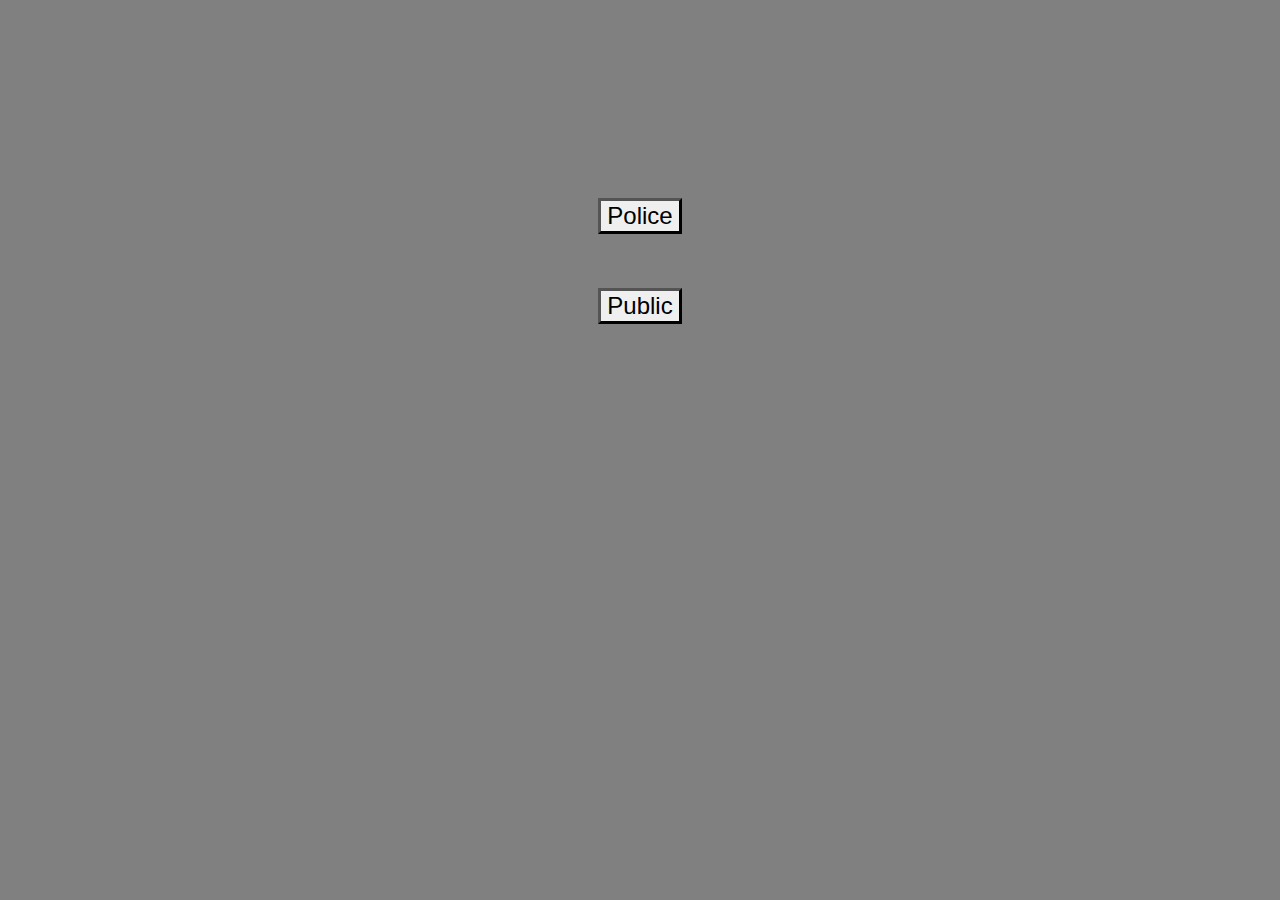
<file: index.html>
<!DOCTYPE html>
<html lang="en">

<head>
    <meta charset="UTF-8">
    <meta http-equiv="X-UA-Compatible" content="IE=edge">
    <meta name="viewport" content="width=device-width, initial-scale=1.0">
    <title>HomePage</title>
    <link rel="stylesheet" href="style.css">
</head>

<body>

<div id="indexdiv">
    <button onclick="window.location.href = 'PoliceLogin.html';">Police</button><br><br><br>
    <button onclick="window.location.href = 'Public.html';">Public</button>
</div>
     
</body>

</html>
</file>
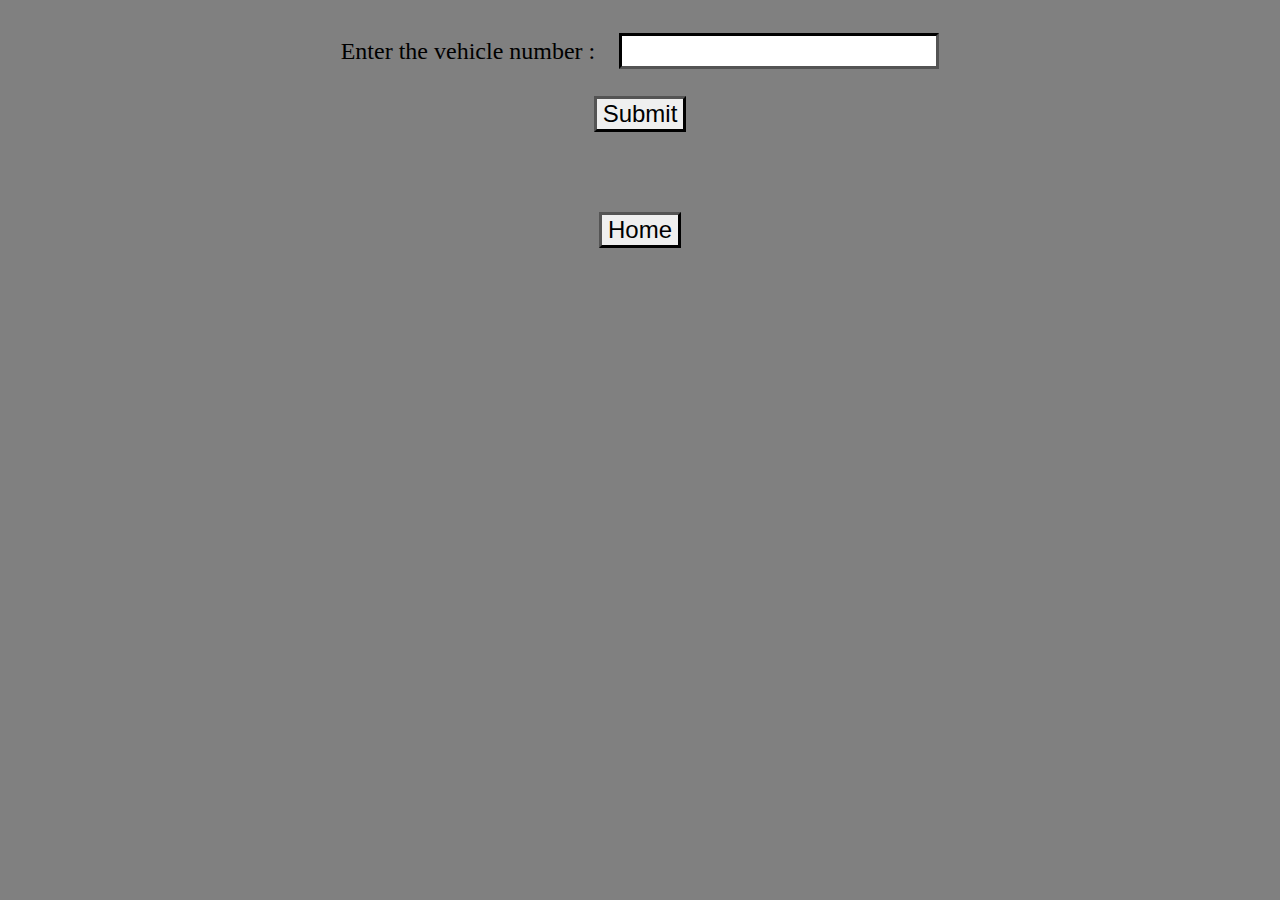
<file: Delete.html>
<!DOCTYPE html>
<html lang="en">

<head>
    <meta charset="UTF-8">
    <meta http-equiv="X-UA-Compatible" content="IE=edge">
    <meta name="viewport" content="width=device-width, initial-scale=1.0">
    <title>Police Delete</title>
    <link rel="stylesheet" href="style.css">

    <script>
        // define the callAPI function that takes a first name and last name as parameters
        var callAPI = (License)=>{
            // instantiate a headers object
            var myHeaders = new Headers();
            // add content type header to object
            myHeaders.append("Content-Type", "application/json");
            // using built in JSON utility package turn object to string and store in a variable
            var raw = JSON.stringify({"License":License});
            // create a JSON object with parameters for API call and store in a variable
            var requestOptions = {
                method: 'DELETE',
                headers: myHeaders,
                body: raw,
                redirect: 'follow'
            };
            // make API call with parameters and use promises to get response
            fetch("https://45e0g9znld.execute-api.us-east-1.amazonaws.com/test", requestOptions)
            .then(response => response.json())           
        .then(function (data) {appendData(data);})           
        .catch(error => console.log('error', error));
    }

    function appendData(data) {
                var mainContainer = document.getElementById("myData");
                mainContainer.innerHTML = "";
                if(data.Found == "True")
                mainContainer.innerHTML = data.Message +'<br/>' + 'Licence : ' + data.Item.License;
                else
                mainContainer.innerHTML = data.Message;
        }
    </script>
</head>

<body>

<div>
    <form>
        Enter the vehicle number : &nbsp&nbsp <input type="text" id="license" onfocus="this.value=''"><br><br>
        <button type="button" onclick="callAPI(document.getElementById('license').value)">Submit</button>
    </form>
    <br>
    <div id="myData"></div>
    <br>
    <button onclick="window.location.href = 'Police.html';">Home</button>
</div>   
</body>

</html>
</file>
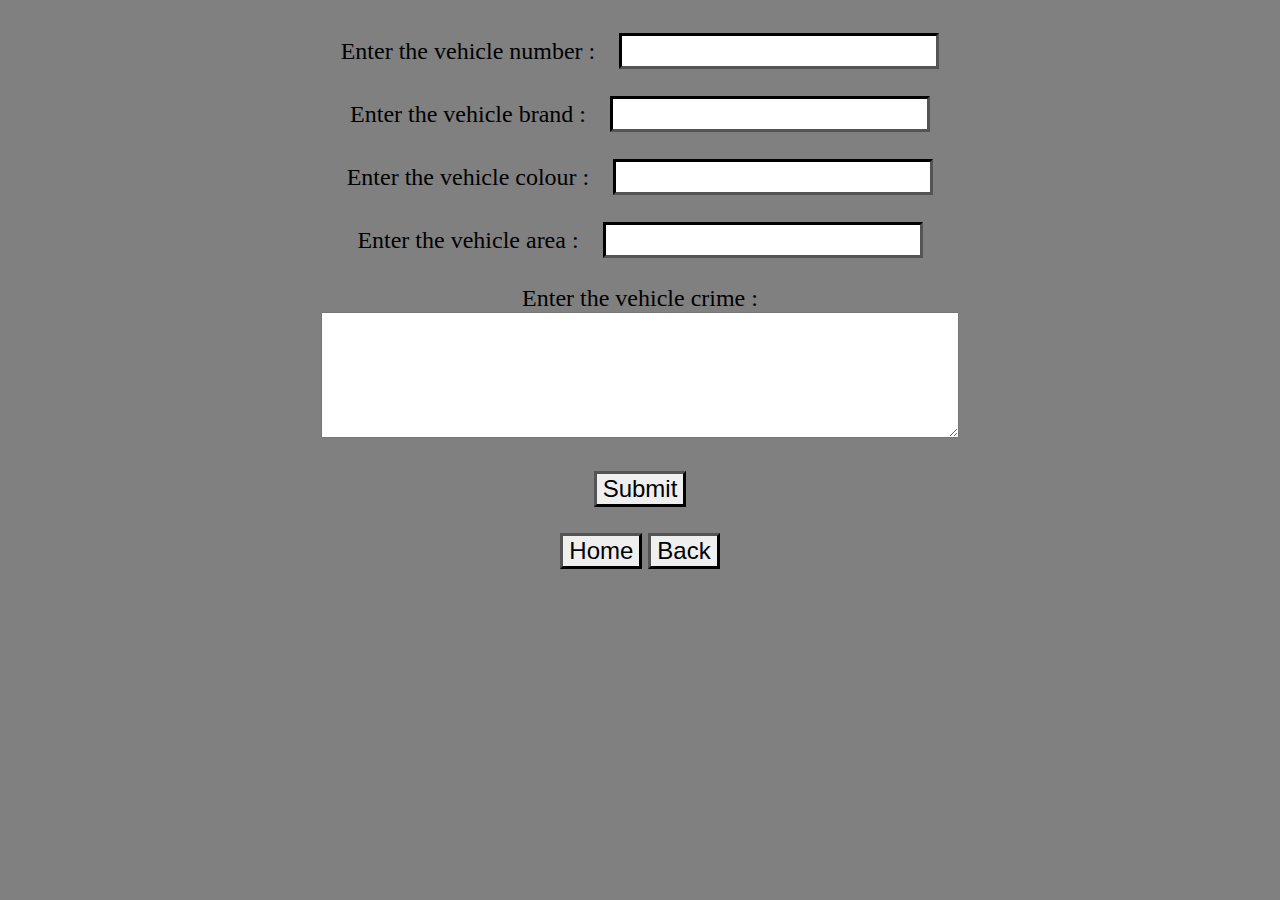
<file: EnterDetails.html>
<!DOCTYPE html>
<html lang="en">

<head>
    <meta charset="UTF-8">
    <meta http-equiv="X-UA-Compatible" content="IE=edge">
    <meta name="viewport" content="width=device-width, initial-scale=1.0">
    <title>Police Details</title>
    <link rel="stylesheet" href="style.css">

    <script>
        // define the callAPI function that takes a first name and last name as parameters
        var callAPI = (License,Brand,Colour,Area,Crime)=>{
            // instantiate a headers object
            var myHeaders = new Headers();
            // add content type header to object
            myHeaders.append("Content-Type", "application/json");
            // using built in JSON utility package turn object to string and store in a variable
            var raw = JSON.stringify({"License":License,"Brand":Brand,"Colour":Colour,"Area":Area,"Crime":Crime});
            // create a JSON object with parameters for API call and store in a variable
            var requestOptions = {
                method: 'POST',
                headers: myHeaders,
                body: raw,
                redirect: 'follow'
            };
            // make API call with parameters and use promises to get response
            fetch("https://facb3k71v9.execute-api.us-east-1.amazonaws.com/test", requestOptions)
        .then(response => response.json())
        .then(function (data) {appendData(data);})           
        .catch(error => console.log('error', error));
    }
    function appendData(data) {
            var mainContainer = document.getElementById("myData");
                var div = document.createElement("div");
                div.innerHTML = 'Successfully entered ' + ' - Licence : ' + data.License + ' , Area : ' + data.Area + ' , Brand : ' + data.Brand  + ' , Colour : ' + data.Colour  + ' , Crime : ' + data.Crime;
                mainContainer.appendChild(div);
            }
    </script>
</head>

<body>

<div>
    <form>
        Enter the vehicle number : &nbsp&nbsp <input type="text" id="license" onfocus="this.value=''"><br><br>
        Enter the vehicle brand : &nbsp&nbsp <input type="text" id="brand" onfocus="this.value=''"><br><br>
        Enter the vehicle colour : &nbsp&nbsp <input type="text" id="colour" onfocus="this.value=''"><br><br>
        Enter the vehicle area : &nbsp&nbsp <input type="text" id="area" onfocus="this.value=''"><br><br>
        Enter the vehicle crime :  <br> <textarea id="crime" onfocus="this.value=''"></textarea>
        <br><br>
        <button type="button" onclick="callAPI(document.getElementById('license').value,document.getElementById('brand').value,document.getElementById('colour').value,document.getElementById('area').value,document.getElementById('crime').value)">Submit</button></form>
        <div id="myData"></div>  
        <button onclick="window.location.href = 'Police.html';">Home</button>
        <button onclick="window.location.href = 'PoliceUpload.html';">Back</button>
</div>
     
</body>

</html>
</file>
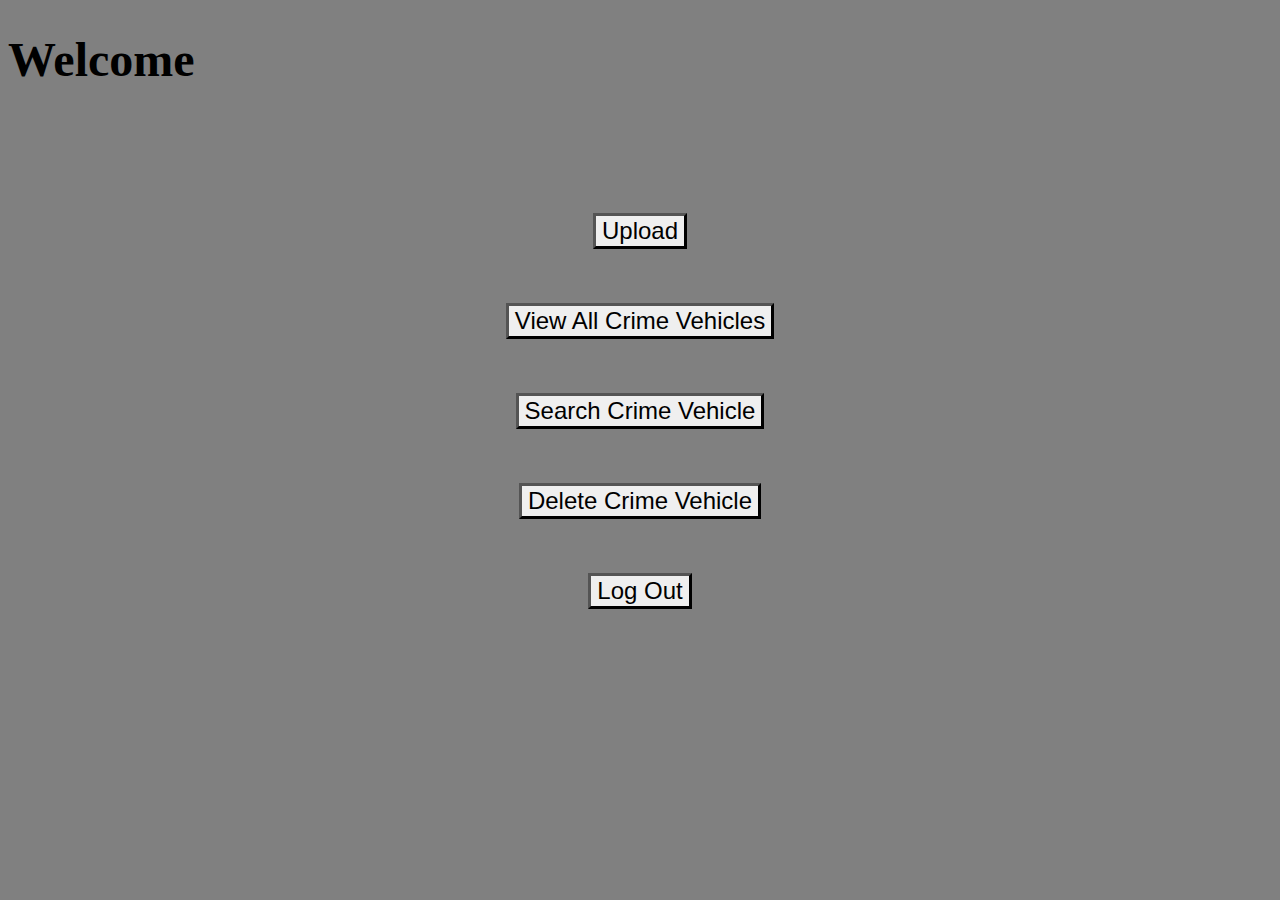
<file: Police.html>
<!DOCTYPE html>
<html lang="en">

<head>
    <meta charset="UTF-8">
    <meta http-equiv="X-UA-Compatible" content="IE=edge">
    <meta name="viewport" content="width=device-width, initial-scale=1.0">
    <title>Police HomePage</title>
    <link rel="stylesheet" href="style.css">
</head>

<body>
    <h1>Welcome</h1>
    <br><br><br>
<div>
    <button onclick="window.location.href = 'PoliceUpload.html';">Upload</button><br><br><br>
    <button onclick="window.location.href = 'ViewAll.html';">View All Crime Vehicles</button><br><br><br>
    <button onclick="window.location.href = 'SearchVehicle.html';">Search Crime Vehicle</button><br><br><br>
    <button onclick="window.location.href = 'Delete.html';">Delete Crime Vehicle</button><br><br><br>
    <button onclick="window.location.href = 'index.html';">Log Out</button><br><br><br>
</div>
     
</body>

</html>
</file>
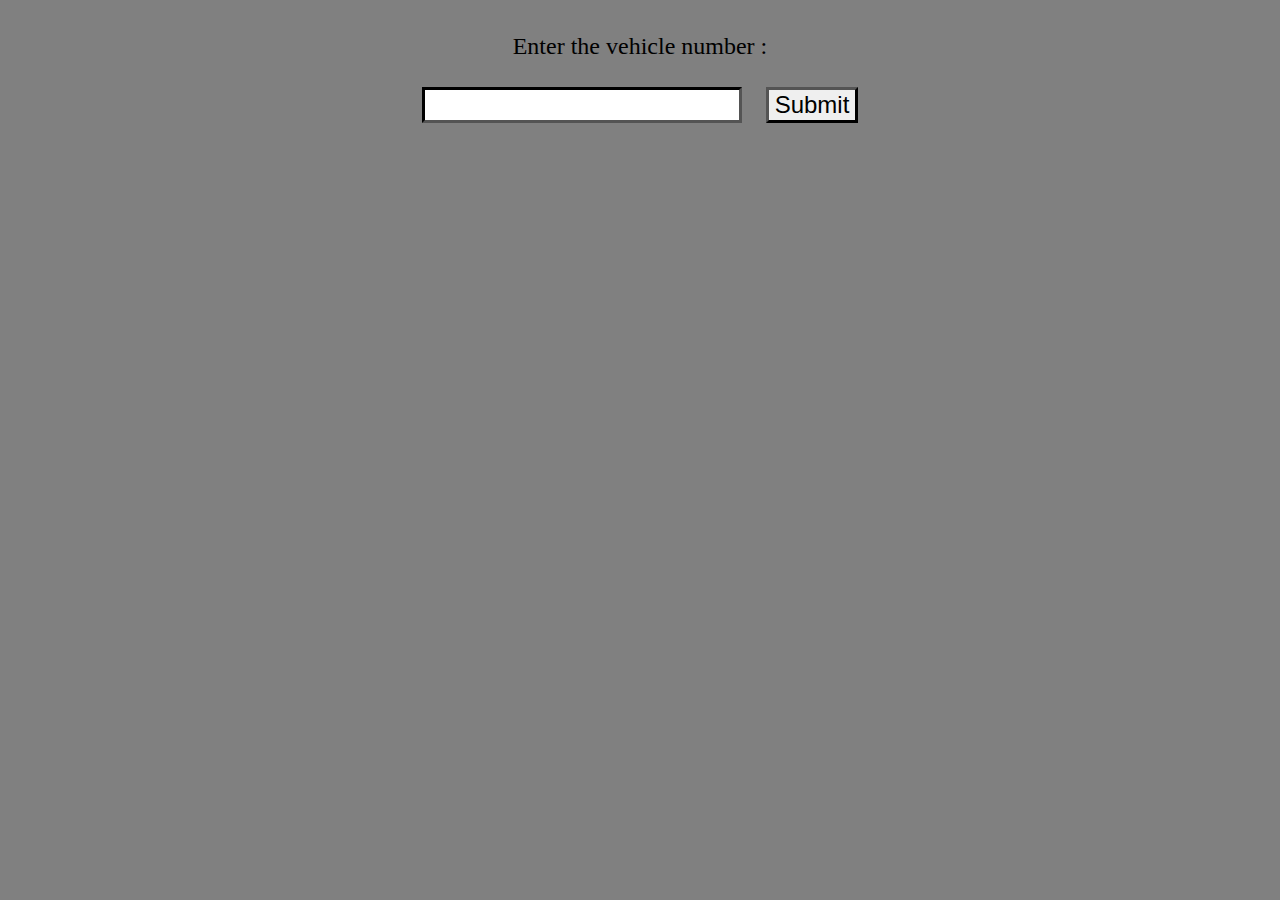
<file: Police_Upload.html>
<!DOCTYPE html>
<html lang="en">

<head>
    <meta charset="UTF-8">
    <meta http-equiv="X-UA-Compatible" content="IE=edge">
    <meta name="viewport" content="width=device-width, initial-scale=1.0">
    <title>HomePage</title>
    <link rel="stylesheet" href="style.css">

    <script>
        // define the callAPI function that takes a first name and last name as parameters
        var callAPI = (License)=>{
            // instantiate a headers object
            var myHeaders = new Headers();
            // add content type header to object
            myHeaders.append("Content-Type", "application/json");
            // using built in JSON utility package turn object to string and store in a variable
            var raw = JSON.stringify({"License":License});
            // create a JSON object with parameters for API call and store in a variable
            var requestOptions = {
                method: 'POST',
                headers: myHeaders,
                body: raw,
                redirect: 'follow'
            };
            // make API call with parameters and use promises to get response
            fetch("https://tla90i45jj.execute-api.us-east-1.amazonaws.com/test", requestOptions)
            .then(response => response.text())
            .then(result => alert(JSON.parse(result).body))
            .catch(error => console.log('error', error));
        }
    </script>
</head>

<body>

<div>
    <form method="post">
        Enter the vehicle number : <br><br>
        <input type="text" id="license">&nbsp&nbsp&nbsp
        <button type="button" onclick="callAPI(document.getElementById('license').value)">Submit</button>
    </form>
</div>
     
</body>

</html>
</file>
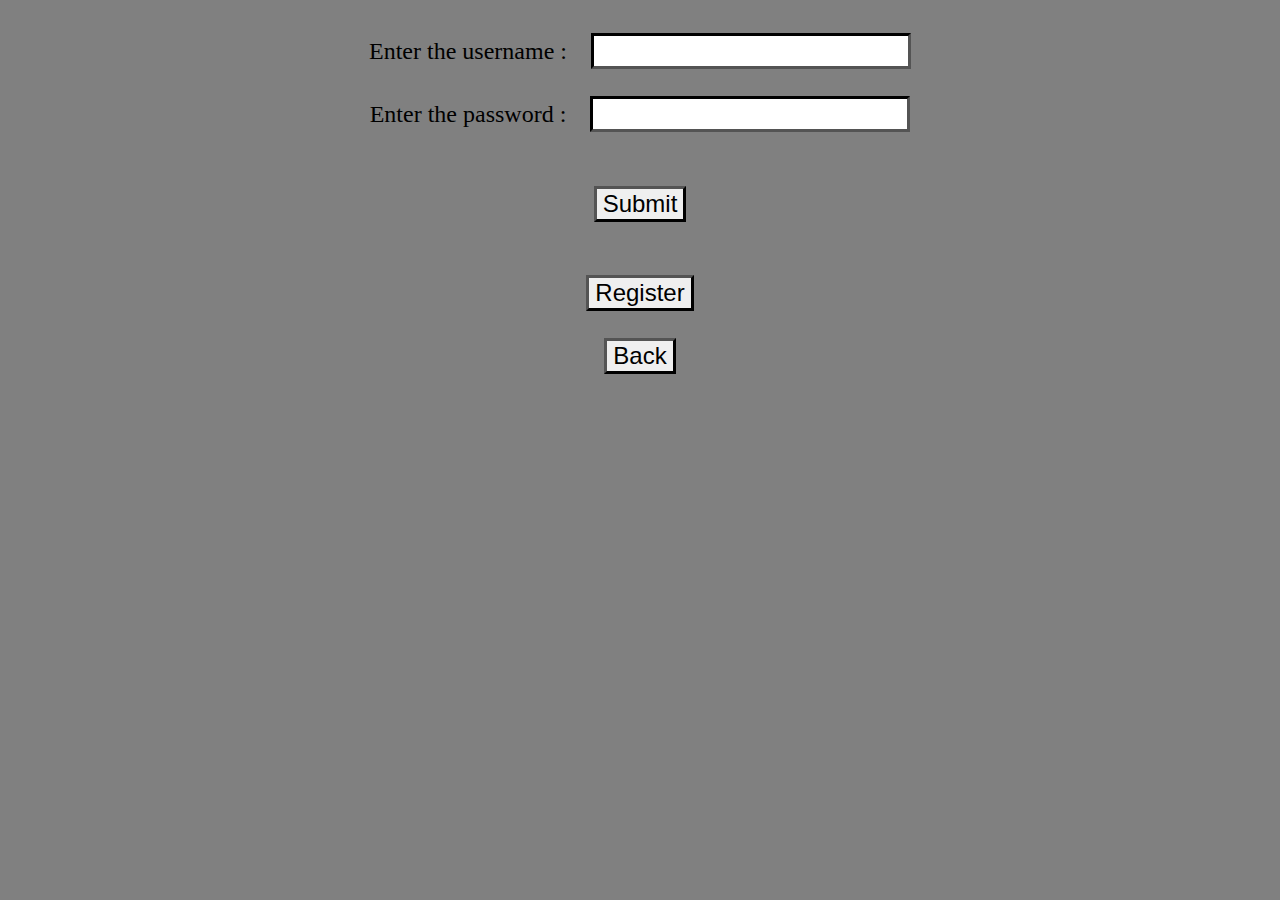
<file: PoliceLogin.html>
<!DOCTYPE html>
<html lang="en">

<head>
    <meta charset="UTF-8">
    <meta http-equiv="X-UA-Compatible" content="IE=edge">
    <meta name="viewport" content="width=device-width, initial-scale=1.0">
    <title>Police Login</title>
    <link rel="stylesheet" href="style.css">

   
</head>

<body>
    <script>
        // define the callAPI function that takes a first name and last name as parameters
        var callAPI = (username,password)=>{
            // instantiate a headers object
            var myHeaders = new Headers();
            // add content type header to object
            myHeaders.append("Content-Type", "application/json");
            // using built in JSON utility package turn object to string and store in a variable
            var raw = JSON.stringify({"username":username,"password":password});
            // create a JSON object with parameters for API call and store in a variable
            var requestOptions = {
                method: 'POST',
                headers: myHeaders,
                body: raw,
                redirect: 'follow'
            };
            // make API call with parameters and use promises to get response
            fetch("https://ug1h83zsv9.execute-api.us-east-1.amazonaws.com/test", requestOptions)
            .then(response => response.json())           
            .then(function (data) {appendData(data);})           
        .catch(error => console.log('error', error));
    }
    function appendData(data) {
                var mainContainer = document.getElementById("myData");
                mainContainer.innerHTML = "";
                if(data == true){
                    window.location.href = 'Police.html';
                }else{
                    mainContainer.innerHTML = "Wrong credentials entered or account does not exist";

                }
        }
    </script>
<div>
    <form>
        Enter the username : &nbsp&nbsp <input type="text" id="username" onfocus="this.value=''"><br><br>
        Enter the password : &nbsp&nbsp <input type="password" id="pwd" onfocus="this.value=''"><br><br>
        <br>
        <button type="button" onclick="callAPI(document.getElementById('username').value,document.getElementById('pwd').value)">Submit</button>
    </form>
    <br>
    <div id="myData"></div>
    <button onclick="window.location.href = 'PoliceRegister.html';">Register</button>
    <br><br>
    <button onclick="window.location.href = 'index.html';">Back</button>
</div>
</body>

</html>
</file>
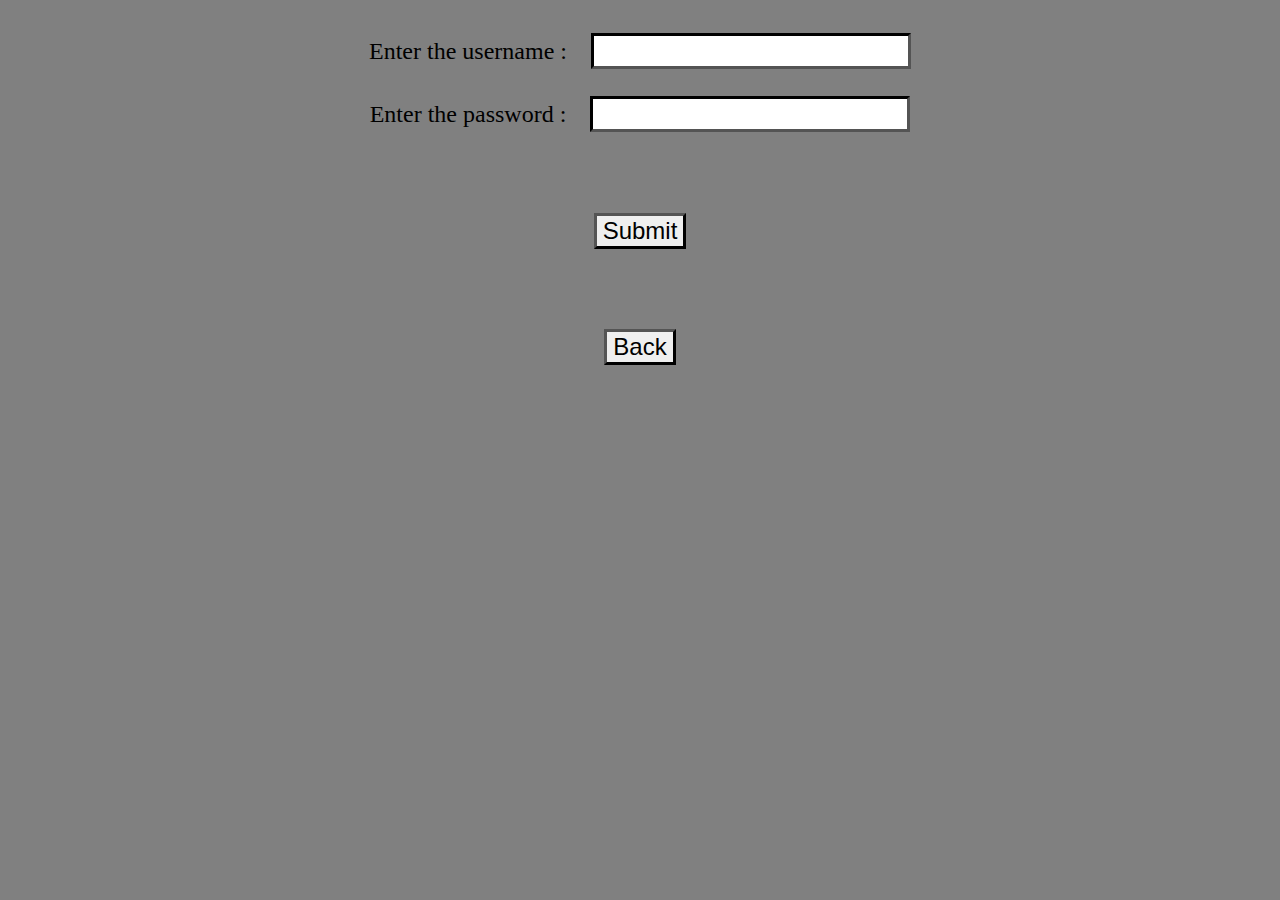
<file: PoliceRegister.html>
<!DOCTYPE html>
<html lang="en">

<head>
    <meta charset="UTF-8">
    <meta http-equiv="X-UA-Compatible" content="IE=edge">
    <meta name="viewport" content="width=device-width, initial-scale=1.0">
    <title>Police Register</title>
    <link rel="stylesheet" href="style.css">

    <script>
        // define the callAPI function that takes a first name and last name as parameters
        var callAPI = (username,password)=>{
            // instantiate a headers object
            var myHeaders = new Headers();
            // add content type header to object
            myHeaders.append("Content-Type", "application/json");
            // using built in JSON utility package turn object to string and store in a variable
            var raw = JSON.stringify({"username":username,"password":password});
            // create a JSON object with parameters for API call and store in a variable
            var requestOptions = {
                method: 'POST',
                headers: myHeaders,
                body: raw,
                redirect: 'follow'
            };
            // make API call with parameters and use promises to get response
            fetch("https://ug1h83zsv9.execute-api.us-east-1.amazonaws.com/testt/t", requestOptions)
            .then(response => response.text())           
        .then(function (data) {appendData(data);})           
        .catch(error => console.log('error', error));
    }

    function appendData(data) {
                var mainContainer = document.getElementById("myData");
                mainContainer.innerHTML = "";
                mainContainer.innerHTML = data;
        }
    </script>
</head>

<body>

<div>
    <form>
        Enter the username : &nbsp&nbsp <input type="text" id="username" onfocus="this.value=''"><br><br>
        Enter the password : &nbsp&nbsp <input type="password" id="pwd" onfocus="this.value=''"><br><br>
        <br><br>
        <button type="button" onclick="callAPI(document.getElementById('username').value,document.getElementById('pwd').value)">Submit</button>
    </form>
    <br>
    <div id="myData"></div>
    <br>
    <button onclick="window.location.href = 'PoliceLogin.html';">Back</button>
</div>
     
</body>

</html>
</file>
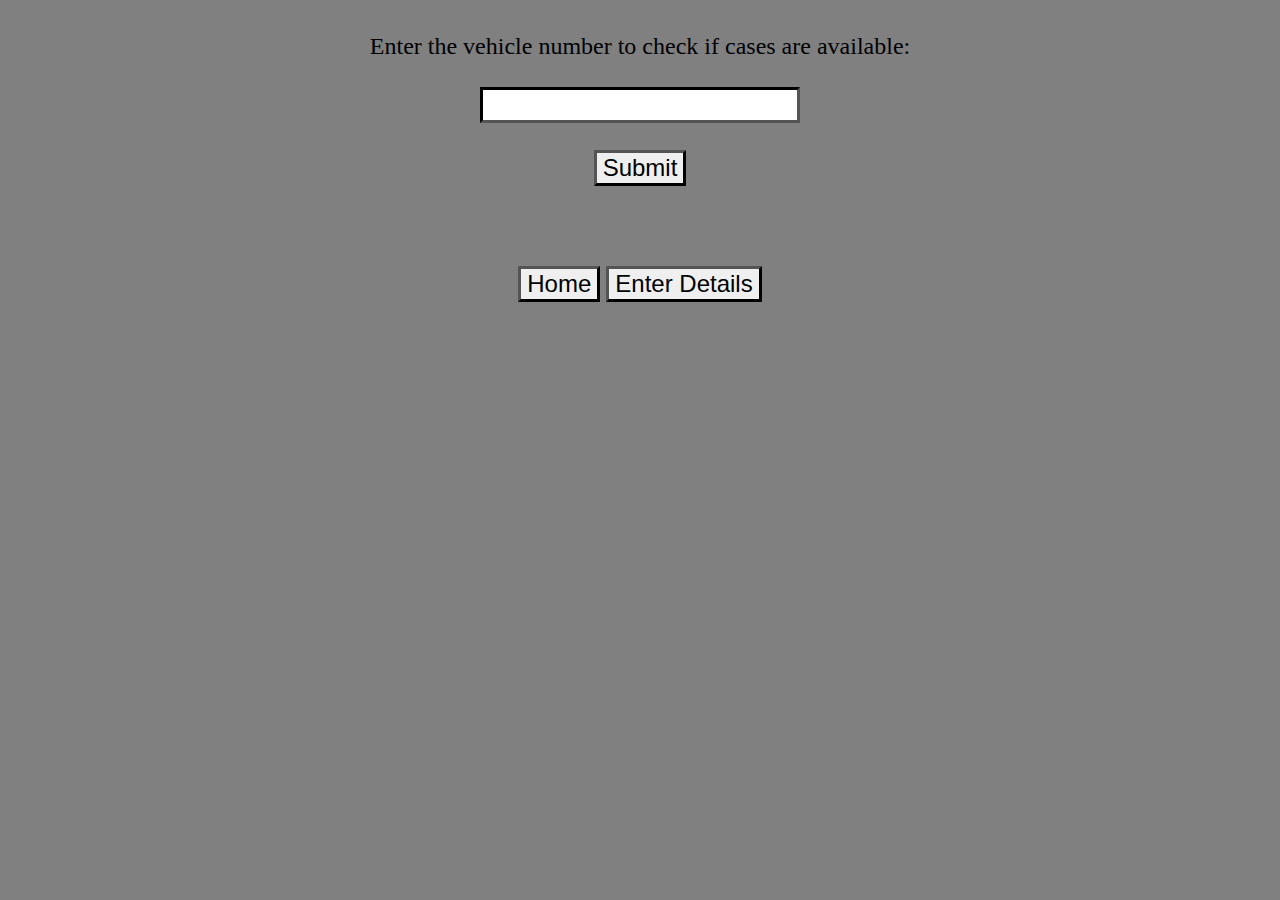
<file: PoliceUpload.html>
<!DOCTYPE html>
<html lang="en">

<head>
    <meta charset="UTF-8">
    <meta http-equiv="X-UA-Compatible" content="IE=edge">
    <meta name="viewport" content="width=device-width, initial-scale=1.0">
    <title>Police Upload</title>
    <link rel="stylesheet" href="style.css">

    <script>
        // define the callAPI function that takes a first name and last name as parameters
        var callAPI = (License)=>{
            // instantiate a headers object
            var myHeaders = new Headers();
            // add content type header to object
            myHeaders.append("Content-Type", "application/json");
            // using built in JSON utility package turn object to string and store in a variable
            var raw = JSON.stringify({"License":License});
            // create a JSON object with parameters for API call and store in a variable
            var requestOptions = {
                method: 'POST',
                headers: myHeaders,
                body: raw,
                redirect: 'follow'
            };
            // make API call with parameters and use promises to get response
            fetch("https://tla90i45jj.execute-api.us-east-1.amazonaws.com/test", requestOptions)
            .then(response => response.json())           
        .then(function (data) {appendData(data);})           
        .catch(error => console.log('error', error));
    }

    function appendData(data) {
                var mainContainer = document.getElementById("myData");
                mainContainer.innerHTML = "";
                if(data.Found == "True")
                mainContainer.innerHTML = data.Message +'<br/>' + 'Licence : ' + data.Item.License +'<br/>' + ' Crime : ' + data.Item.Crime;
                else
                mainContainer.innerHTML = data.Message;
        }
    </script>
</head>

<body>

<div>
    <form>
        Enter the vehicle number to check if cases are available: <br><br>
        <input type="text" id="license" onfocus="this.value=''"><br><br>
        <button type="button" onclick="callAPI(document.getElementById('license').value)">Submit</button>
    </form>
    <br>
    <div id="myData"></div>
    <br>
    <button onclick="window.location.href = 'Police.html';">Home</button>
    <button onclick="window.location.href = 'EnterDetails.html';">Enter Details</button>
</div>
     
</body>

</html>
</file>
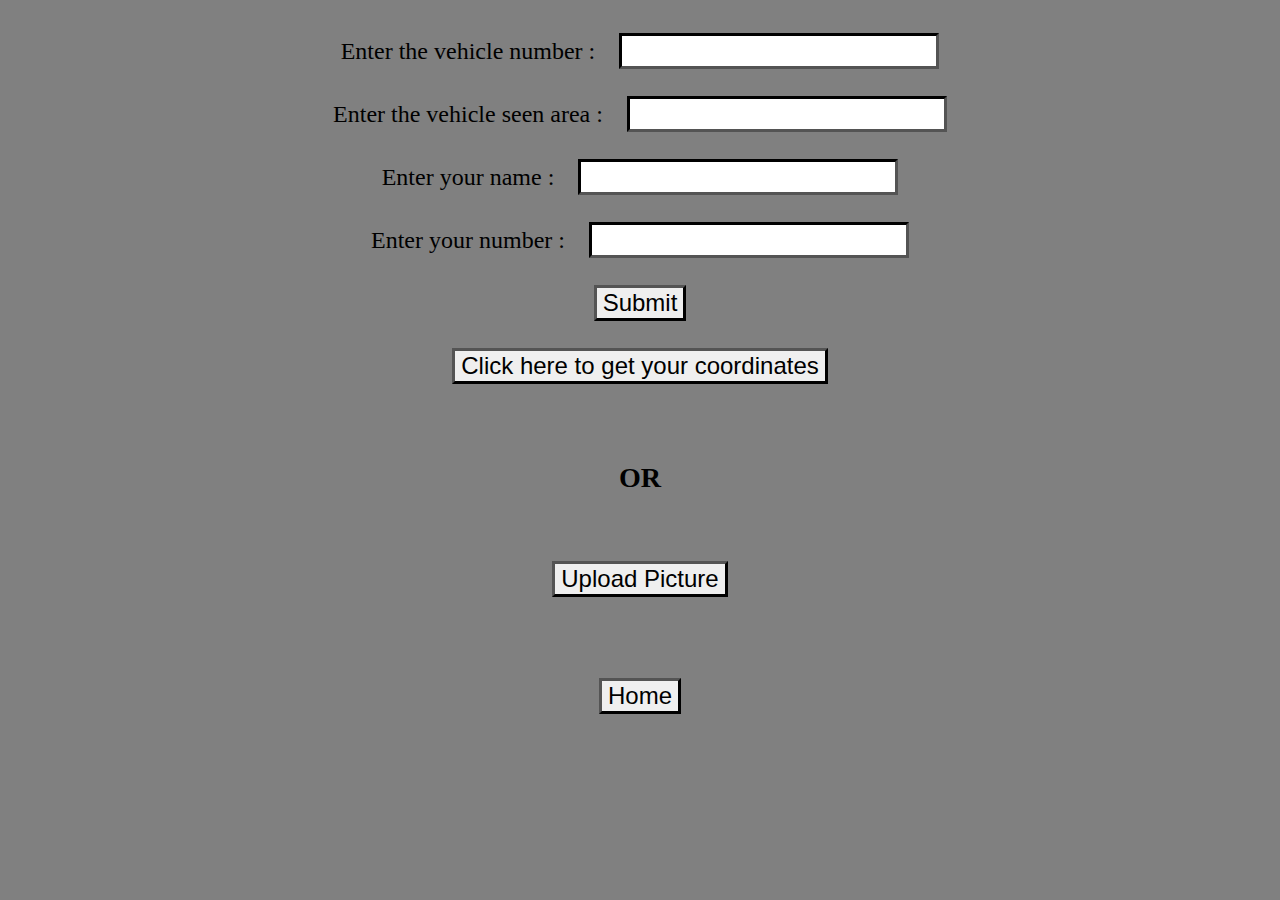
<file: Public.html>
<!DOCTYPE html>
<html lang="en">

<head>
    <meta charset="UTF-8">
    <meta http-equiv="X-UA-Compatible" content="IE=edge">
    <meta name="viewport" content="width=device-width, initial-scale=1.0">
    <title>Public Upload</title>
    <link rel="stylesheet" href="style.css">

    <script>

        

        function getLocation() {
            if (navigator.geolocation) {
                navigator.geolocation.getCurrentPosition(showPosition);
            } else { 
            x.innerHTML = "Geolocation is not supported by this browser.";
            }
        }

            function showPosition(position) {
                var location = document.getElementById("location");
                location.innerHTML = "Latitude: " + position.coords.latitude + 
                " - Longitude: " + position.coords.longitude;
            }

            
        // define the callAPI function that takes a first name and last name as parameters
        var callAPI = (License,Sarea,Pname,Pnum)=>{
            // instantiate a headers object
            var myHeaders = new Headers();
            // add content type header to object
            myHeaders.append("Content-Type", "application/json");
            // using built in JSON utility package turn object to string and store in a variable
            var raw = JSON.stringify({"License":License,"Sarea":Sarea,"Pname":Pname,"Pnum":Pnum});
            // create a JSON object with parameters for API call and store in a variable
            var requestOptions = {
                method: 'POST',
                headers: myHeaders,
                body: raw,
                redirect: 'follow'
            };
            // make API call with parameters and use promises to get response
            fetch("https://qt4r8gfmw3.execute-api.us-east-1.amazonaws.com/test", requestOptions)
            .then(response => response.json())           
        .then(function (data) {appendData(data);})           
        .catch(error => console.log('error', error));
    }

    function appendData(data) {
                var mainContainer = document.getElementById("myData");
                mainContainer.innerHTML = "";
                if(data.Found == "True")
                mainContainer.innerHTML = data.Message +'<br/>' + 'Licence : ' + data.Item.License;
                else
                mainContainer.innerHTML = data.Message;
        }
    </script>
</head>

<body>

<div>
    <form>
        Enter the vehicle number : &nbsp&nbsp <input type="text" id="license" onfocus="this.value=''"><br><br>
        Enter the vehicle seen area : &nbsp&nbsp <input type="text" id="sarea" onfocus="this.value=''"><br><br>
        Enter your name : &nbsp&nbsp <input type="text" id="pname" onfocus="this.value=''"><br><br>
        Enter your number : &nbsp&nbsp <input type="text" id="pnum" onfocus="this.value=''"><br><br>
        <button type="button" onclick="callAPI(document.getElementById('license').value,document.getElementById('sarea').value,document.getElementById('pname').value,document.getElementById('pnum').value)">Submit</button>
    </form>
    <br>
    <button onclick="getLocation()">Click here to get your coordinates</button>

    <p id="location"></p>
    <p id="myData"></p>
    <h3>OR</h3>
    <br>
    <form>
        <button>Upload Picture</button>
        <br><br>
    </form>
    <br>
    <br>
    <button onclick="window.location.href = 'index.html';">Home</button>
</div>
     
</body>

</html>
</file>
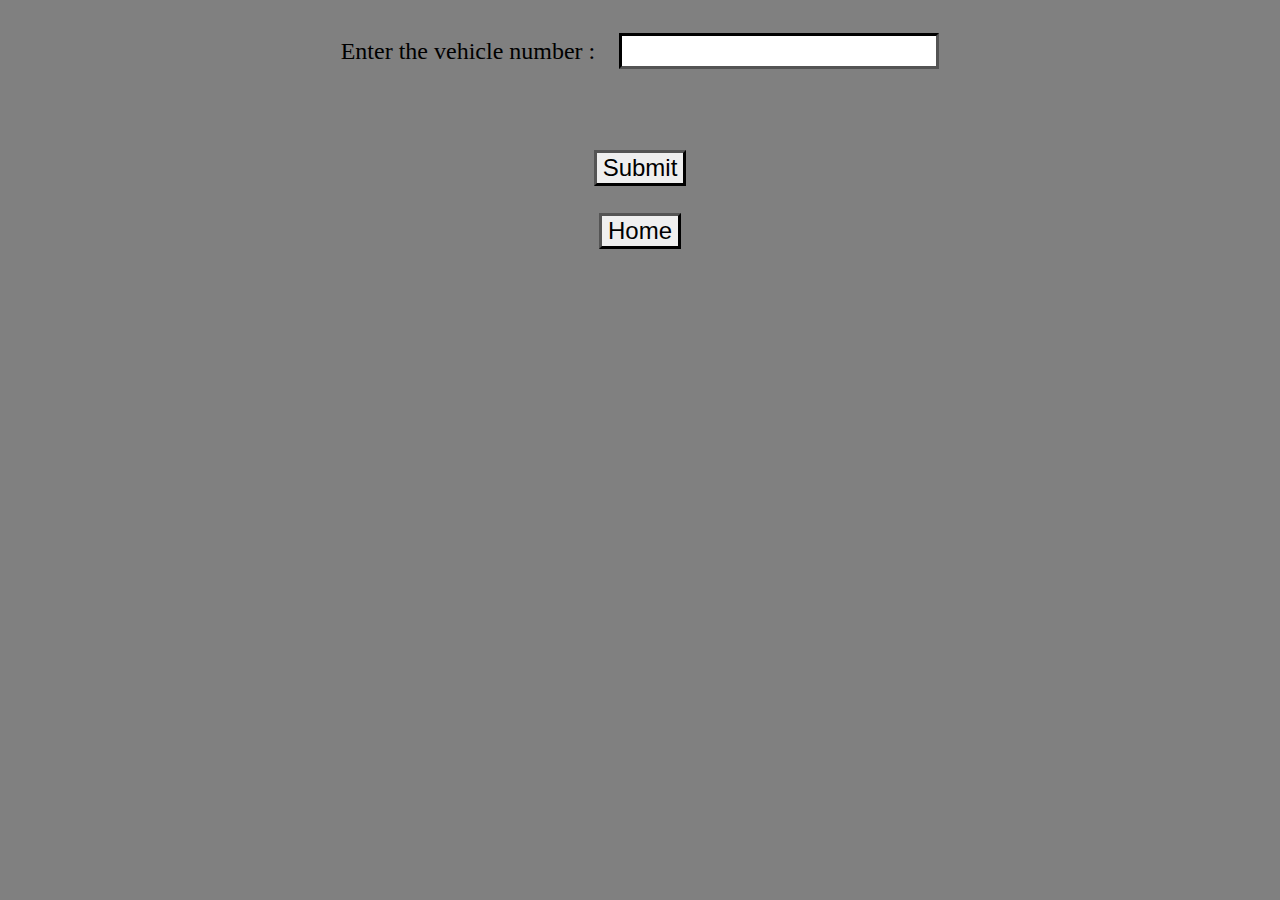
<file: SearchVehicle.html>
<!DOCTYPE html>
<html lang="en">

<head>
    <meta charset="UTF-8">
    <meta http-equiv="X-UA-Compatible" content="IE=edge">
    <meta name="viewport" content="width=device-width, initial-scale=1.0">
    <title>Police Search</title>
    <link rel="stylesheet" href="style.css">

   
</head>

<body>

<div>
    <form>
        Enter the vehicle number : &nbsp&nbsp <input type="text" id="license" onfocus="this.value=''"><br><br>
        <br><br>
        <button type="button" onclick="callAPI(document.getElementById('license').value)">Submit</button>
    </form>
    <br>
    <button onclick="window.location.href = 'Police.html';">Home</button>
</div>
<script>
    // define the callAPI function that takes a first name and last name as parameters
    var callAPI = (License)=>{
        // instantiate a headers object
        var myHeaders = new Headers();
        // add content type header to object
        myHeaders.append("Content-Type", "application/json");
        // using built in JSON utility package turn object to string and store in a variable
        var raw = JSON.stringify({"License":License});
        // create a JSON object with parameters for API call and store in a variable
        var requestOptions = {
            method: 'POST',
            headers: myHeaders,
            body: raw,
            redirect: 'follow'
        };
        // make API call with parameters and use promises to get response
        fetch("https://byzciojl90.execute-api.us-east-1.amazonaws.com/test", requestOptions)
        .then(response => response.json())           
        .then(function (data) {appendData(data);})           
        .catch(error => console.log('error', error));
    }

    function appendData(data) {
                var mainContainer = document.getElementById("myData");
                mainContainer.innerHTML = "";
                if(data.Found == "True")
                mainContainer.innerHTML = data.Message +'<br/>' + 'Licence : ' + data.Item.License +'<br/>' + ' Area : ' + data.Item.Area +'<br/>' + ' Brand : ' + data.Item.Brand +'<br/>'  + ' Colour : ' + data.Item.Colour +'<br/>'  + ' Crime : ' + data.Item.Crime +'<br/>'  + ' Last Seen Date : ' + data.Item.Last_Seen_Date +'<br/>'  + '  Last Seen Place : ' + data.Item.Last_Seen_Place +'<br/>'  + '  Person Found : ' + data.Item.Person_Name +'<br/>'  + '  Person Number : ' + data.Item.Person_Number;
                else
                mainContainer.innerHTML = data.Message;
        }
</script>
<div id="myData"></div>

</body>

</html>
</file>
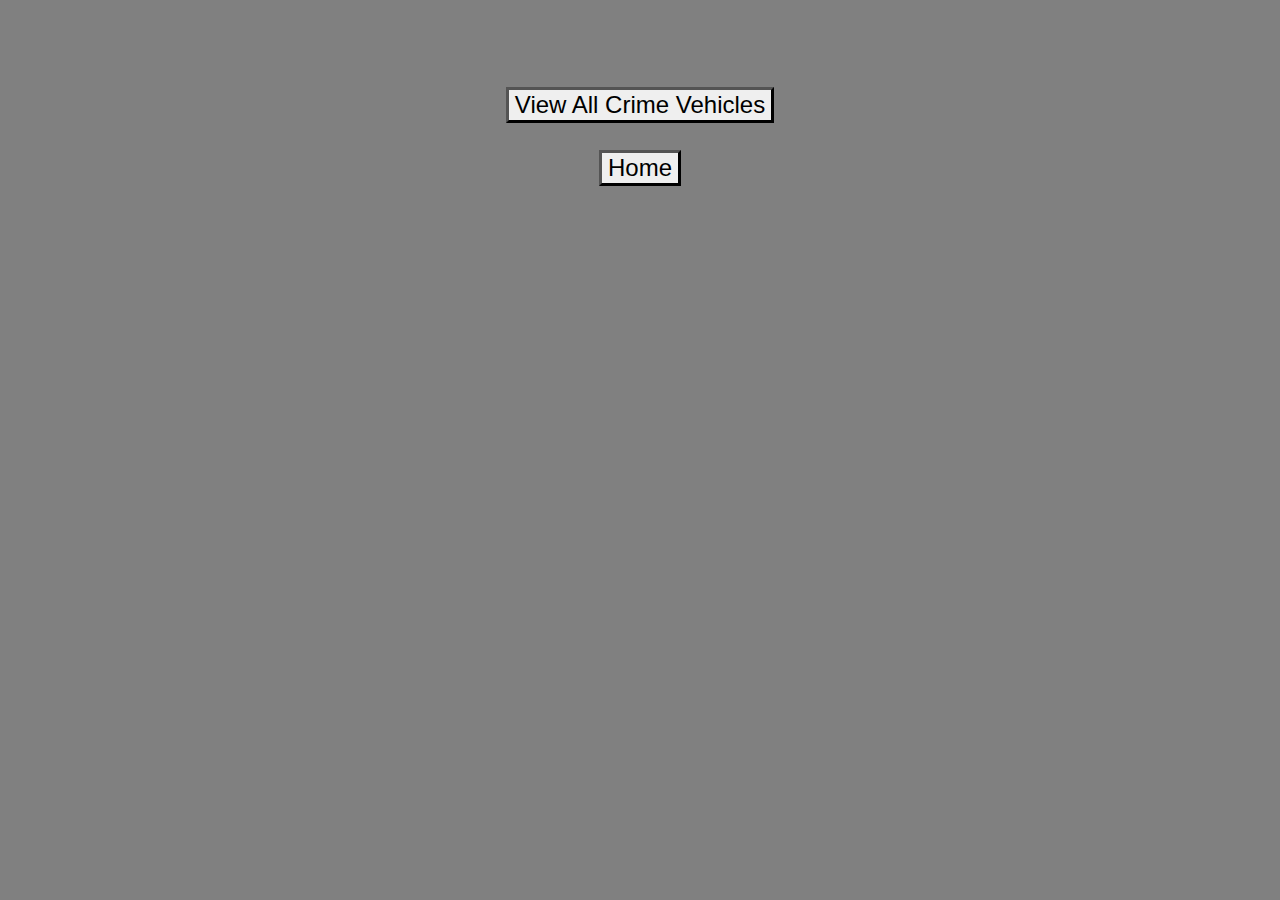
<file: ViewAll.html>
<!DOCTYPE html>
<html lang="en">

<head>
    <meta charset="UTF-8">
    <meta http-equiv="X-UA-Compatible" content="IE=edge">
    <meta name="viewport" content="width=device-width, initial-scale=1.0">
    <title>All Crime Vehicles</title>
    <link rel="stylesheet" href="style.css">
   
</head>

<body>
<div>
    <form>
        <br><br>
        <button type="button" onclick="callAPI()">View All Crime Vehicles</button>
    </form>
    <br>
    <button onclick="window.location.href = 'Police.html';">Home</button>
</div>
<script>
    // define the callAPI function that takes a first name and last name as parameters
    var callAPI = ()=>{
        // instantiate a headers object
        var myHeaders = new Headers();
        // add content type header to object
        myHeaders.append("Content-Type", "application/json");
        // using built in JSON utility package turn object to string and store in a variable
        // create a JSON object with parameters for API call and store in a variable
        var requestOptions = {
            method: 'POST',
            headers: myHeaders,
            body: '',
            redirect: 'follow'
        };
        // make API call with parameters and use promises to get response
        fetch("https://pca8hle312.execute-api.us-east-1.amazonaws.com/test", requestOptions)
        .then(response => response.json())
        .then(function (data) {appendData(data);})           
        .catch(error => console.log('error', error));
    }
    function appendData(data) {
            var mainContainer = document.getElementById("myData");
            for (var i = 0; i < data.length; i++) {
                var div = document.createElement("div");
                div.innerHTML = '|| Licence : ' + data[i].License + ' | Area : ' + data[i].Area + ' | Brand : ' + data[i].Brand  + ' | Colour : ' + data[i].Colour  + ' | Crime : ' + data[i].Crime  + ' | Last Seen Date : ' + data[i].Last_Seen_Date  + ' |  Last Seen Place : ' + data[i].Last_Seen_Place + ' | ' + data[i].Person_Name + ' | ' + data[i].Person_Number + ' || ';
                mainContainer.appendChild(div);
            }
        }
</script>
<div id="myData"></div>
</body>

</html>
</file>
<file: style.css>
html,body{
    background-color:grey;
    font-size: x-large;
    color: black;
}

div,form{
    padding-top: 1%;
    text-align: center;
}

input,button,a{
    font-size: x-large;
    border-color: black;
    border-width: 3px;
}

textarea {
    width: 50%;
    height: 120px;
    font-size: xx-large;
}

#indexdiv{
    padding-top: 15%;
}

#myData{
    color:black;
    padding:1%
}
</file>
